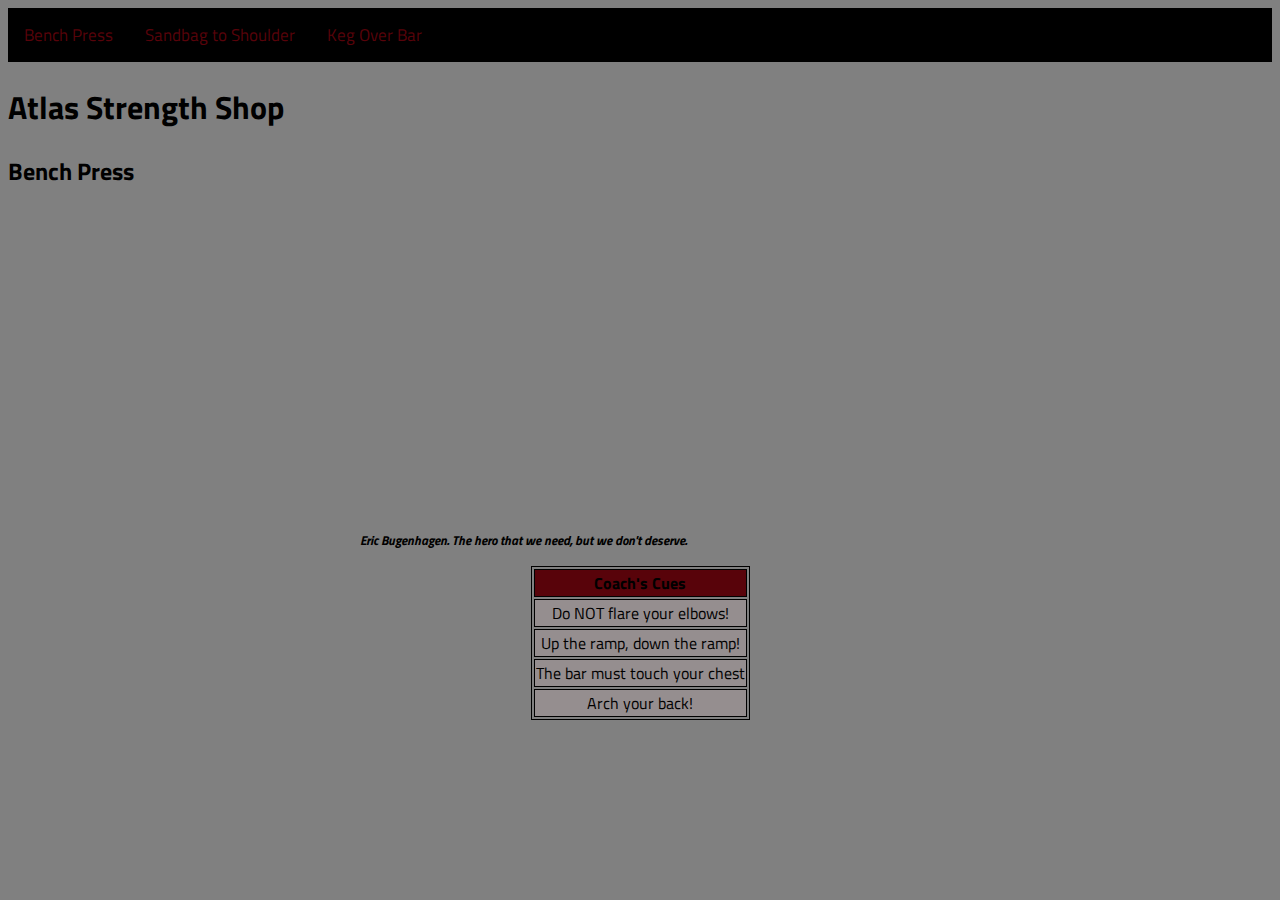
<file: index.html>
<!DOCTYPE html>
<html lang="en">
<head>
    <link href="csc3380_Atlas_App.css" rel="stylesheet">
    <meta charset="UTF-8">
    <title>Atlas Strength Shop</title>
    <link href="https://fonts.googleapis.com/css2?family=Titillium+Web&display=swap" rel="stylesheet">
</head>
<body>

<!--**************************************************QUICK LINKS****************************************************-->
<div class="topnav">
    <a class="active" href="index.html">Bench Press</a>
    <a href="sandbag_to_shoulder.html">Sandbag to Shoulder</a>
    <a href="keg_over_bar.html">Keg Over Bar</a>
</div>

<!--**************************************************TOP PAGE*******************************************************-->
<h1>Atlas Strength Shop</h1>
<h2>Bench Press</h2>
<div class="videoFrame">
<figure>
    <iframe width="560" height="315" src="https://www.youtube.com/embed/iI4EZr-KjCs" title="YouTube video player"
            frameborder="0" allow="accelerometer; autoplay; clipboard-write; encrypted-media; gyroscope; picture-in-picture"
            allowfullscreen></iframe>
    <figcaption><p id="vidCaption">Eric Bugenhagen. The hero that we need, but we don't deserve.</p></figcaption>
</figure>

    <table>
        <thead>
        <tr>
            <th scope="col">Coach's Cues</th>
        </tr>
        </thead>

        <tbody>
        <tr>
            <td>Do NOT flare your elbows!</td>
        </tr>

        <tr>
            <td>Up the ramp, down the ramp!</td>
        </tr>

        <tr>
            <td>The bar must touch your chest</td>
        </tr>

        <tr>
            <td>Arch your back!</td>
        </tr>
        </tbody>
    </table>
</div>
</body>
</html>
</file>
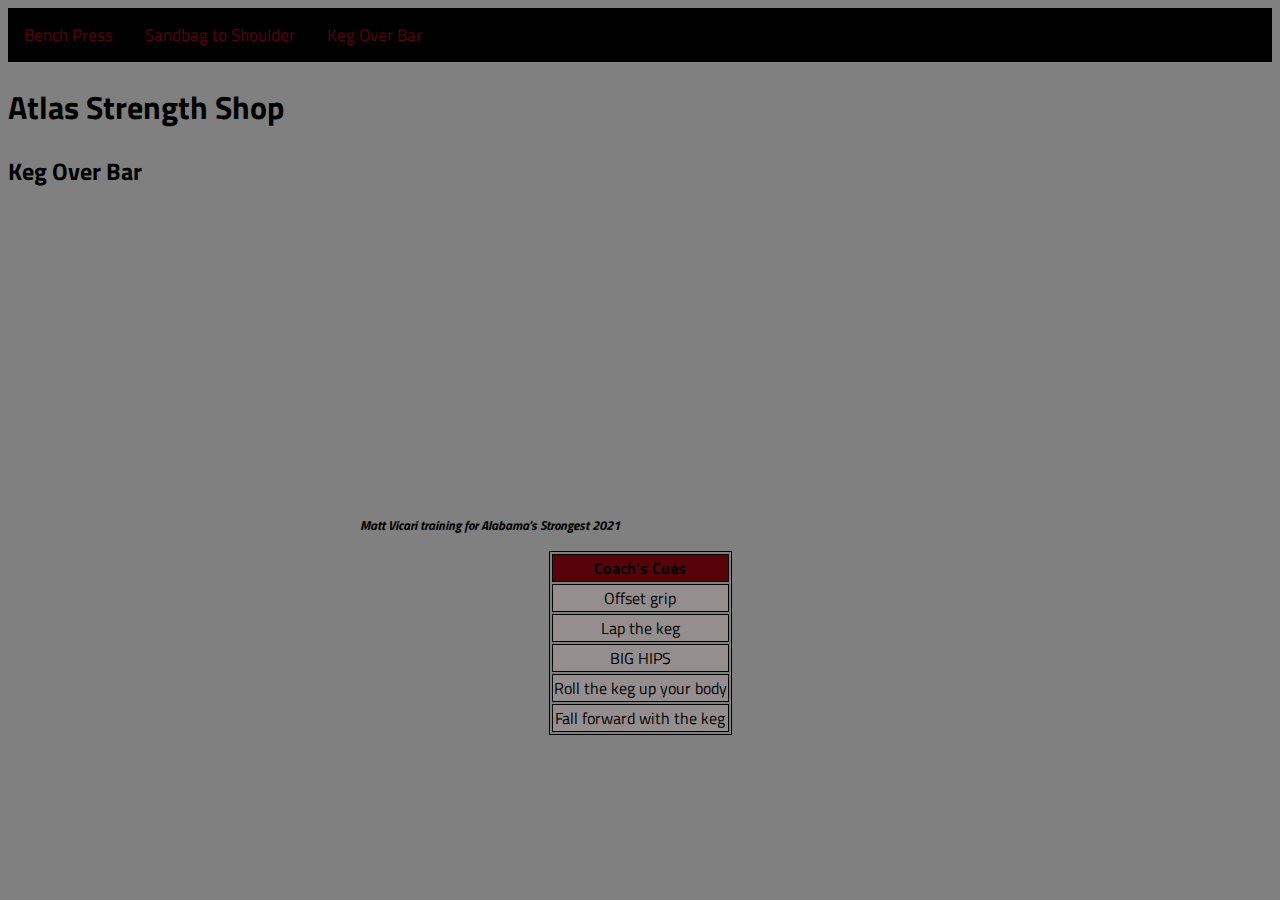
<file: keg_over_bar.html>
<!DOCTYPE html>
<html lang="en">
<head>
    <link href="csc3380_Atlas_App.css" rel="stylesheet">
    <meta charset="UTF-8">
    <title>Atlas Strength Shop</title>
    <link href="https://fonts.googleapis.com/css2?family=Titillium+Web&display=swap" rel="stylesheet">
</head>
<body>

<!--**************************************************QUICK LINKS****************************************************-->
<div class="topnav">
    <a href="index.html">Bench Press</a>
    <a href="sandbag_to_shoulder.html">Sandbag to Shoulder</a>
    <a class="active" href="keg_over_bar.html">Keg Over Bar</a>
</div>

<!--**************************************************TOP PAGE*******************************************************-->
<h1>Atlas Strength Shop</h1>
<h2>Keg Over Bar</h2>
<div class="videoFrame">
<figure>
    <iframe width="560" height="315" src="https://www.youtube.com/embed/Gbncg3uqL7I" title="YouTube video player"
            frameborder="0" allow="accelerometer; autoplay; clipboard-write; encrypted-media; gyroscope;
            picture-in-picture" allowfullscreen></iframe>
    <figcaption><p id="vidCaption">Matt Vicari training for Alabama's Strongest 2021</p></figcaption>
</figure>
    <table>
        <thead>
        <tr>
            <th scope="col">Coach's Cues</th>
        </tr>
        </thead>

        <tbody>
        <tr>
            <td>Offset grip</td>
        </tr>

        <tr>
            <td>Lap the keg</td>
        </tr>

        <tr>
            <td>BIG HIPS</td>
        </tr>

        <tr>
            <td>Roll the keg up your body</td>
        </tr>

        <tr>
            <td>Fall forward with the keg</td>
        </tr>
        </tbody>
    </table>
</div>


</body>
</html>
</file>
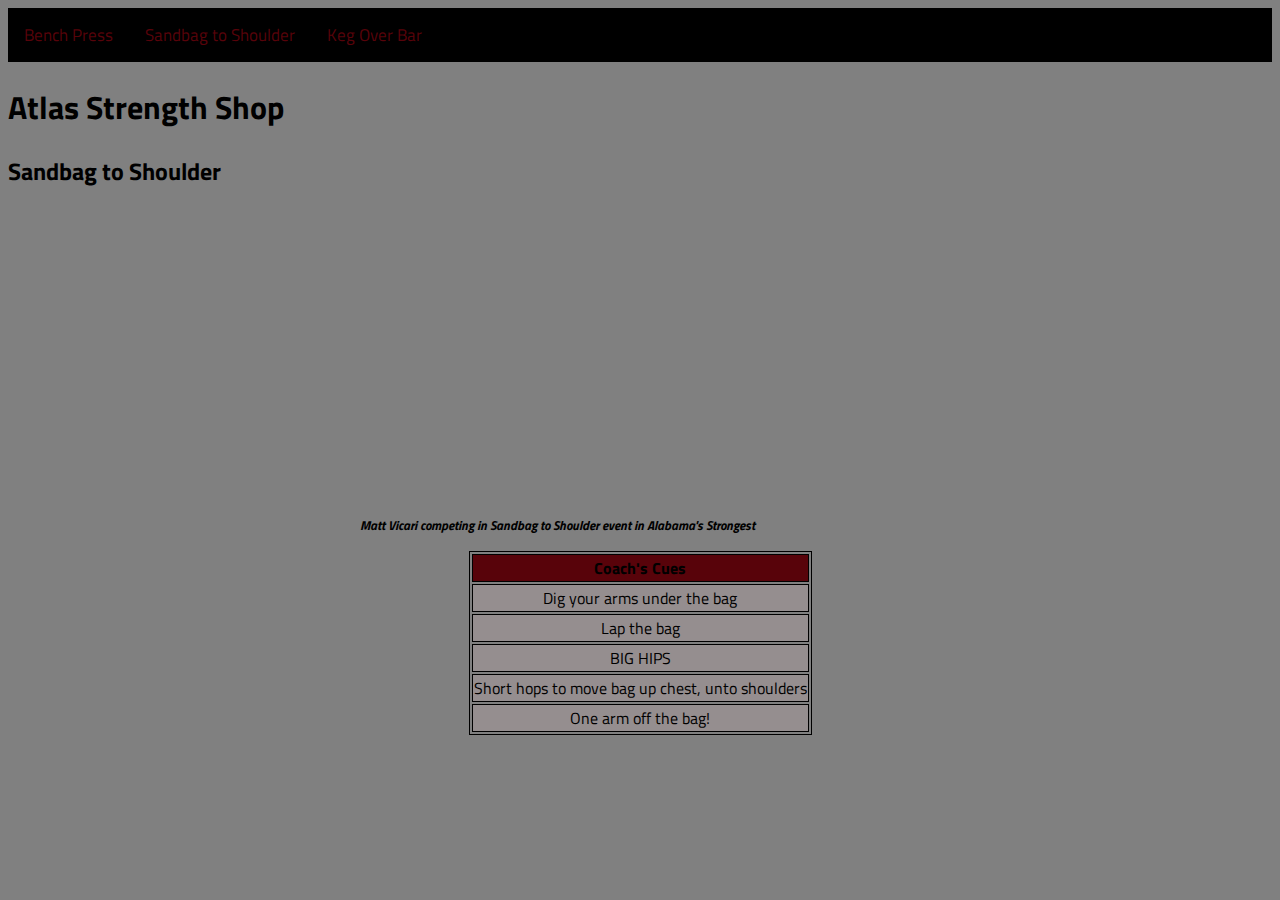
<file: sandbag_to_shoulder.html>
<!DOCTYPE html>
<html lang="en">
<head>
    <link href="csc3380_Atlas_App.css" rel="stylesheet">
    <meta charset="UTF-8">
    <title>Atlas Strength Shop</title>
    <link href="https://fonts.googleapis.com/css2?family=Titillium+Web&display=swap" rel="stylesheet">
</head>
<body>

<!--**************************************************QUICK LINKS****************************************************-->
<div class="topnav">
    <a href="index.html">Bench Press</a>
    <a class="active" href="sandbag_to_shoulder.html">Sandbag to Shoulder</a>
    <a href="keg_over_bar.html">Keg Over Bar</a>
</div>

<!--**************************************************TOP PAGE*******************************************************-->
<h1>Atlas Strength Shop</h1>
<h2>Sandbag to Shoulder</h2>
<div class="videoFrame">
<figure>
    <iframe width="560" height="315" src="https://www.youtube.com/embed/Ry98bBA4gNw" title="YouTube video player"
            frameborder="0" allow="accelerometer; autoplay; clipboard-write; encrypted-media; gyroscope; picture-in-picture"
            allowfullscreen></iframe>
    <figcaption><p id="vidCaption">Matt Vicari competing in Sandbag to Shoulder event in Alabama's Strongest</p></figcaption>
</figure>

    <table>
        <thead>
        <tr>
            <th scope="col">Coach's Cues</th>
        </tr>
        </thead>

        <tbody>
        <tr>
            <td>Dig your arms under the bag</td>
        </tr>

        <tr>
            <td>Lap the bag</td>
        </tr>

        <tr>
            <td>BIG HIPS</td>
        </tr>

        <tr>
            <td>Short hops to move bag up chest, unto shoulders</td>
        </tr>

        <tr>
            <td>One arm off the bag!</td>
        </tr>
        </tbody>
    </table>
</div>

</body>
</html>
</file>
<file: csc3380_Atlas_App.css>
.topnav{
    background-color: black;
    overflow: hidden;
}

.topnav a{
    float: left;
    color: #58030a;
    text-align: center;
    padding: 14px 16px;
    text-decoration: none;
    font-size: 17px;
}

.topnav a:hover{
    background-color: gray;
    color: #58030a;
}

body{
    font-family: 'Titillium Web', sans-serif;
    background-color: gray;
}

#vidCaption{
    font-weight: bold;
    font-style: italic;
    font-size: small;
}
#logo{
    width: 400px;
    height: auto;
}

table, th, td{
    border: 1px solid black;
    text-align: center;
    margin-left: auto;
    margin-right: auto;
}

#cues{
    background-color: #58030a;
    color: black;
}

thead tr{
    background-color: #58030a;
    color: black;
}
tbody tr{
    background-color: rgba(182,164,167,0.39);
}

table, th, td{
    border: 1px solid black;
}

.videoFrame{
    display: block;
    position: absolute;
    margin: auto;
    top: 50%;
    left: 50%;
    transform: translate(-50%,-50%);
}

.coachCues{
    display: block;
    position: absolute;
    float: left;
}
</file>
